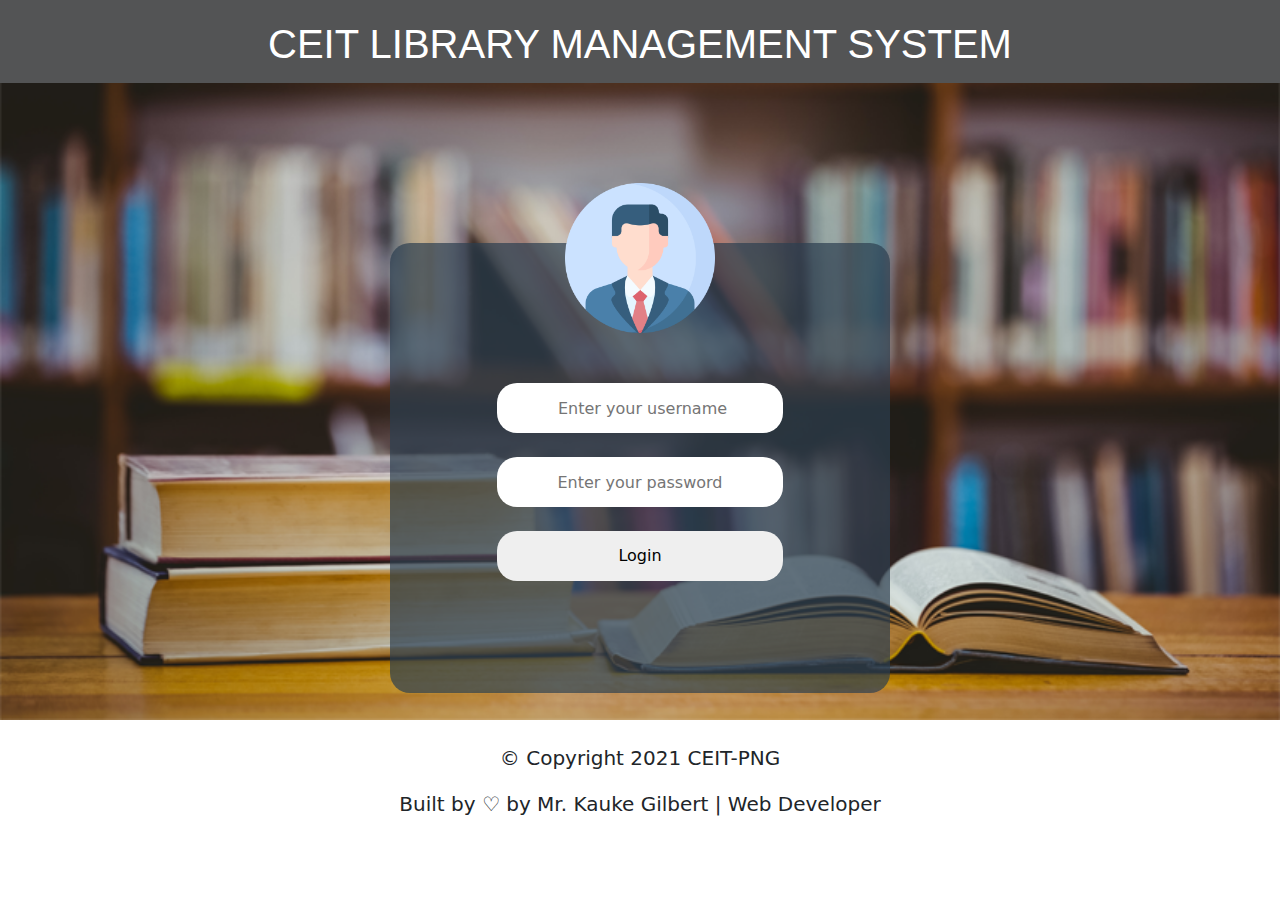
<file: finalProgram/index.html>
<!DOCTYPE html>
<html lang="en">
<head>
 <meta charset="UTF-8">
 <meta http-equiv="X-UA-Compatible" content="IE=edge">
 <meta name="viewport" content="width=device-width, initial-scale=1.0">
 <title>Login</title>
 <link rel="stylesheet" href="vendors/css/bootstrap.min.css">
 <link rel="stylesheet" href="resources/css/style.css">
 <style type="text/css">
   h1{
    padding-top: 20px;
    font-family:'Trebuchet MS', 'Lucida Sans Unicode', 'Lucida Grande', 'Lucida Sans', Arial, sans-serif;
    background-color:rgb(83, 84, 85);
    padding-bottom: 15px;
    box-shadow:#f13c0e;
   }
.footer{
  padding-top: 50px;
  padding-bottom: 20px;
  font-size: 15px;
}
p{
font-size: 20px;
}
 </style>


</head>
<body>
<h1>CEIT LIBRARY MANAGEMENT SYSTEM </h1>
 <div class="container">
   <img src="resources/icons/profile.png" alt="">
<form action="pages/home.html"  name="loginForm"onsubmit=" return validate()"method="post">

 <div class="form_input">
  
   <input class="input_form"s type="text" name="username" placeholder=" Enter your username">
 </div>
 <br>
 <div class="form_input">
  
  <input class="input_form"type="password" name="password" placeholder="Enter your password">
 </div>
 <br>
 <input class="input_form" type="submit" name="submit" value="Login" class="btn-login btn-primary">
</form>

 </div>

 <!-- Footer Section -->
    <section class="footer">
      <p class="copyright" bg-secondary>&copy; Copyright 2021 CEIT-PNG</p>
      <p class="copyright">
        Built by &#x2661; by
        Mr. Kauke Gilbert | Web Developer</a>
      </p>
    </section>
 <script src="vendors/js/bootstrap.bundle.min.js"></script>

 <script type="text/javascript">
 
  // Form validation code will come here. 
 function validate() {
    if( document.loginForm.username.value == "" )
     { 
      alert( "Please enter your username!" );
       document.loginForm.username.focus() ;
        return false;
         } 

         if( document.loginForm.password.value == "" )
     { 
      alert( "Please enter your password!" );
       document.loginForm.password.focus() ;
        return false;
         } 
        }
         
         </script>

</body>



</html>
</file>
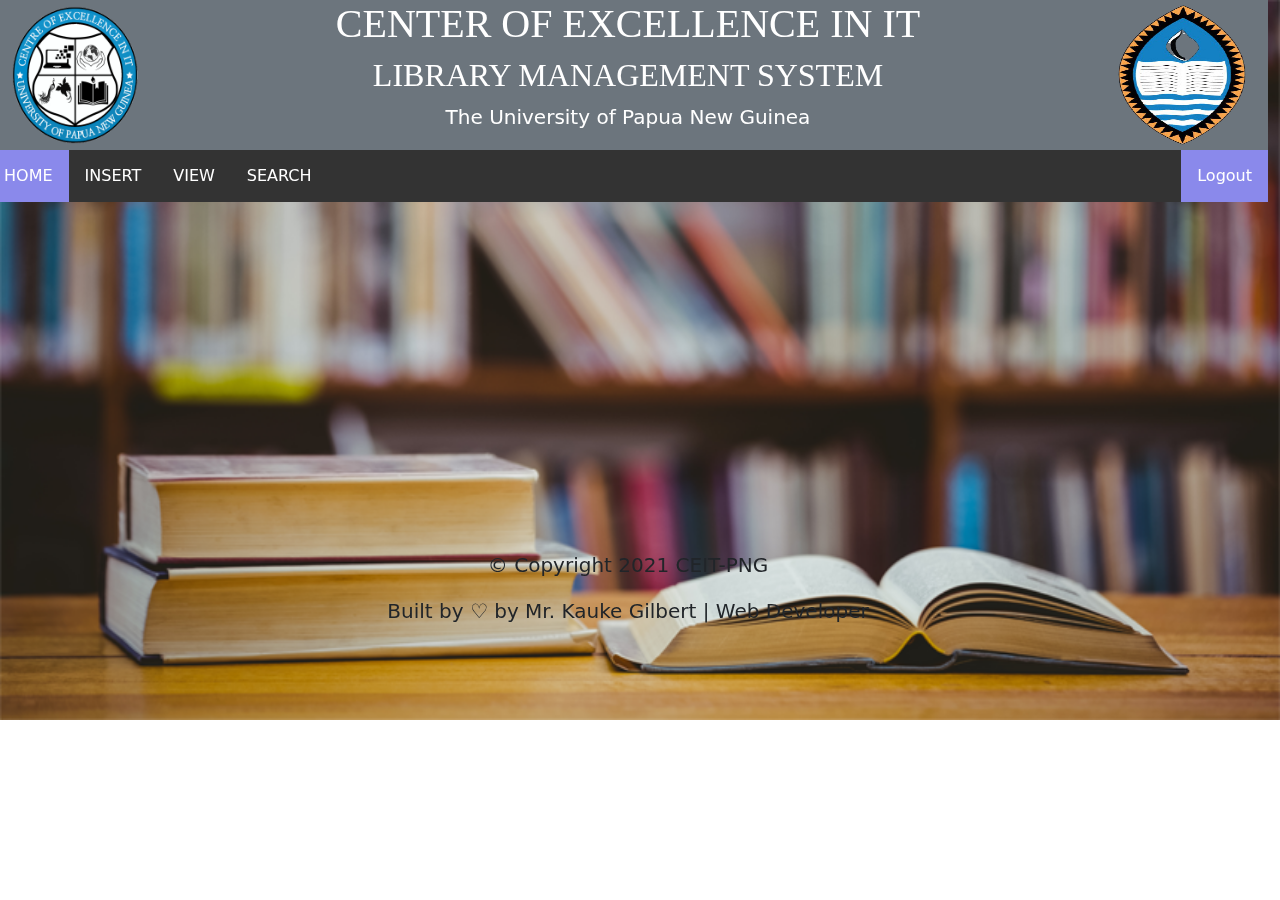
<file: finalProgram/pages/home.html>
<!DOCTYPE html>
<html lang="en">
<head>
 <meta charset="UTF-8">
 <meta http-equiv="X-UA-Compatible" content="IE=edge">
 <meta name="viewport" content="width=device-width, initial-scale=1.0">
 <title>Simple Library Management Syem</title>
 <link rel="stylesheet" href="../vendors/css/bootstrap.min.css">
 <link rel="stylesheet" href="../resources/css/style.css">
 <style type="text/css">
   
.footer{
  padding-top: 400px;
  padding-bottom: 40px;
  font-size: 15px;
}
p{
font-size: 20px;
}
 </style>

</head>
<body>
 <div class="row">
  <div class="col col-md-3 bg-secondary"><img src="../images/ceit-logo.png" alt="ceitlogo" height="150px" width="150px"></div>
  <div class="col col-md-6 text-center text-white bg-secondary">
    <h1 style="font-family:adobe arabic">CENTER OF EXCELLENCE IN IT</h1>
       <h2 style="font-family:comic sans ms">LIBRARY MANAGEMENT SYSTEM</h2>
       <p style="font-size:20px">The University of Papua New Guinea</p>
</div>
  <div class="col col-md-3 bg-secondary"><img style="float: right"src="../images/upng-logo.png" alt="ceitlogo" height="150px" width="150px"></div
 
 </div>
 <div class="nav">
   <ul>
  <li><a class="active" href="home.html">HOME</a></li>
  <li><a href="newbook.html">INSERT</a></li>
  <li><a href="display.php">VIEW</a></li>
   <li><a href="search.html">SEARCH</a>
<li style="float:right"><a class="active" href="../index.html">Logout</a></li>
</ul>  
 </div>


  <!-- Footer Section -->
    <section class="footer">
      <p class="copyright" bg-secondary>&copy; Copyright 2021 CEIT-PNG</p>
      <p class="copyright">
        Built by &#x2661; by
        Mr. Kauke Gilbert | Web Developer</a>
      </p>
    </section>



<script src="../vendors/js/bootstrap.bundle.min.js"></script>

</body>
</html>
</file>
<file: finalProgram/resources/css/style.css>
body{
 margin: 0 auto;
 background-image:url("../../images/library.png");
 width:100%;
 height: 800px;
 background-repeat: no-repeat;
 background-size: 100% 720px;
}
.container{
 width: 500px;
 height: 450px;
 text-align: center;
 margin: 0 auto;
 background-color: rgb(44, 62, 80,0.7);
 border-radius: 20px;
 margin: auto;
 margin-top: 160px;
}
.container img{
 width: 150px;
 height: 150px;
 margin-top: -60px;
 text-align: center;
}
/*header section*/
.row{
  position: fixed;
  padding:0;
  width:100%;
}
/* nav css */

ul {

  position: fixed;
  
  width: 100%;
  list-style-type: none;
  margin: 0;
  padding-left: 0;
  overflow: hidden;
  background-color: #333;
}

li {
  float: left;
}

li a {
  display: block;
  color: white;
  text-align: center;
  padding: 14px 16px;
  text-decoration: none;
  
}

li a:hover:not(.active) {
  background-color: rgb(102, 182, 236);
}

.active {
  background-color: #8a89eb;
}
p{
  font-size: 35px;
}

/* section css */
section{
 text-align: center;
 padding-top: 10px;

}
h1{
 text-align: center;
 font-family: 'Segoe UI', Tahoma, Geneva, Verdana, sans-serif;
 color: white;
}
form{
 padding-top: 50px;
}


h3{
 color: white;
}
option{
 width: 50;
 font-size: 20px;
}
.button{
 border-radius: 20px;
 width:20%;
 height: 7%;
 background-color: rgb(74, 91, 243);

}
.search-input{
 border-radius: 20px;
 width:30%;
 height: 15%;
 text-align: center;
}
.searchtype{
  width:30%;
 height: 15%;
}
 input{
 border:0;
}
/* login form css */
.input_form{
  border-radius: 20px;
 width:60%;
 height: 50px;
 text-align: center;
}
.form_input img{
  width:40px;
  height:40px;
  
}
</file>
